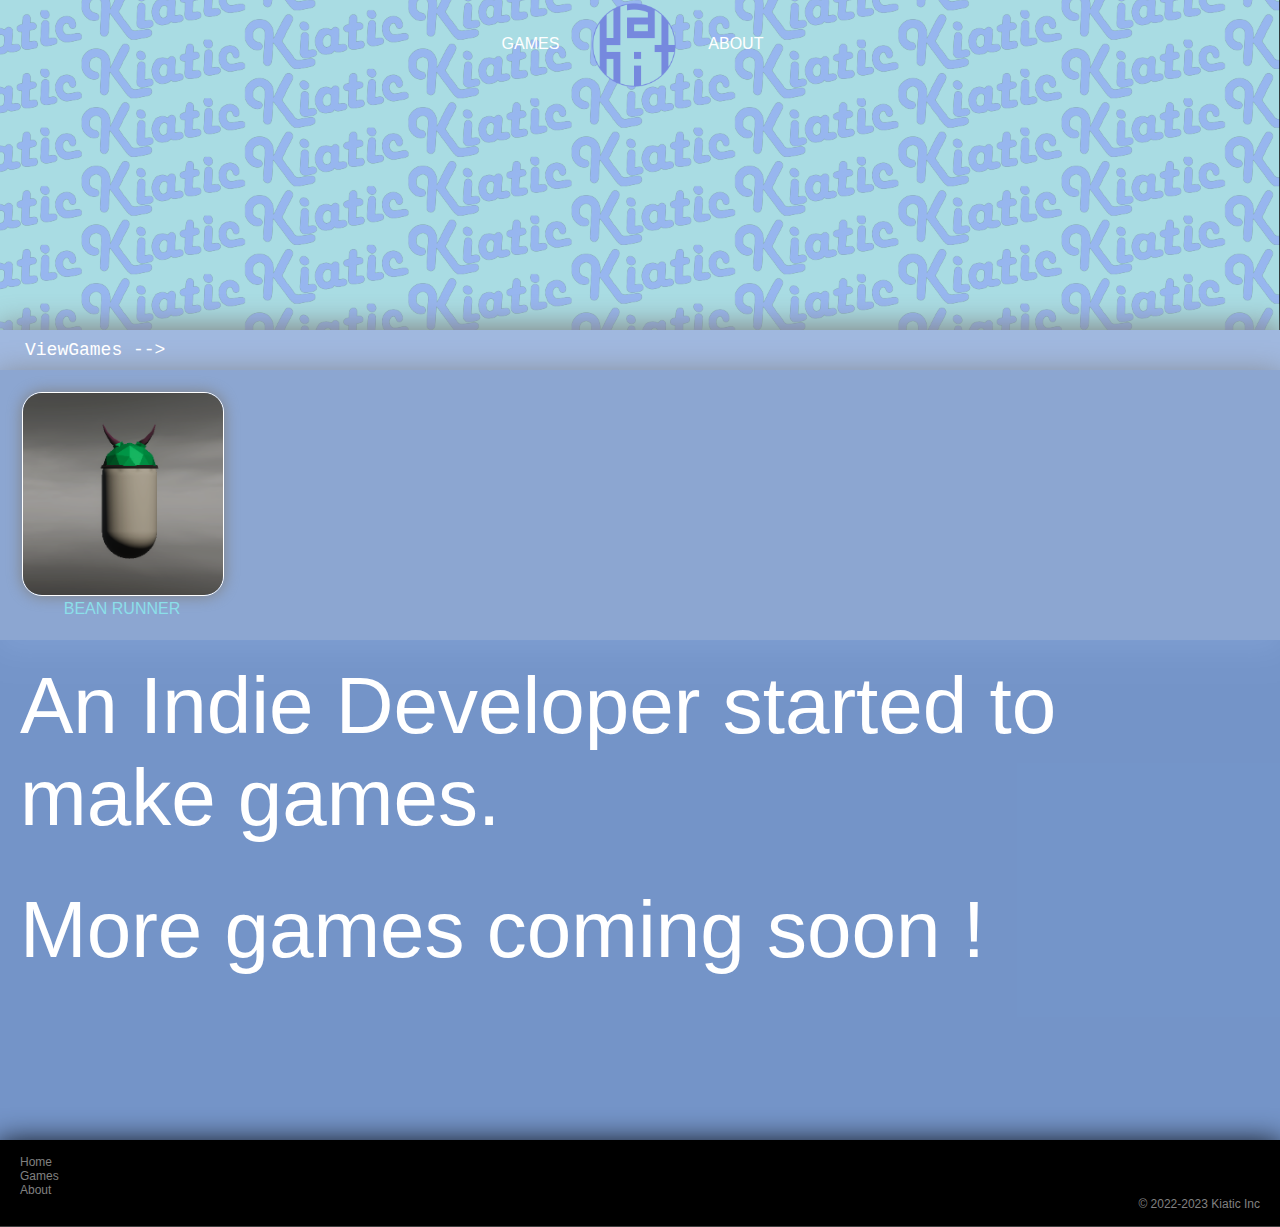
<file: index.html>
<!DOCTYPE html>
<html lang="en">
<head>
    <title>Kiatic | Home</title>
    <link rel="Icon" href="Logov2.png" type="image/x-icon" /> 
    <link rel="stylesheet" href="styles.css">
</head>
<body>
    <header>
        <nav>
            <ul>
                <li><a href="Games.html">Games</a></li>
                <li class="logo"><a href="index.html">Kiatic</a></li>
                <li><a href="About.html">About</a></li>
            </ul>
        </nav>
    </header>
    <section class="VGButton">
       <a href="Games.html" class = "VG">ViewGames --></a>
    </section>
    <section class="ViewGames">
       <figure>
        <a href="BeanRunnerPage.html">
            <img src="BeanRunnerIcon.png" alt="Bean Runner">
            <figcaption>Bean Runner</figcaption>
        </a>
        </figure>
    </section>
    <section class="HomeCenter">
       <pr class="AboutText">An Indie Developer started to make games. </pr>
       <pr class="AboutText">More games coming soon ! </pr>
    </section>
    <footer>
        <a href="index.html" class = "Footerr">Home</a>
        <a href="Games.html" class = "Footerr">Games</a>
        <a href="About.html" class = "Footerr">About</a>
        &copy; 2022-2023 Kiatic Inc
    </footer>
</body>
</html>
</file>
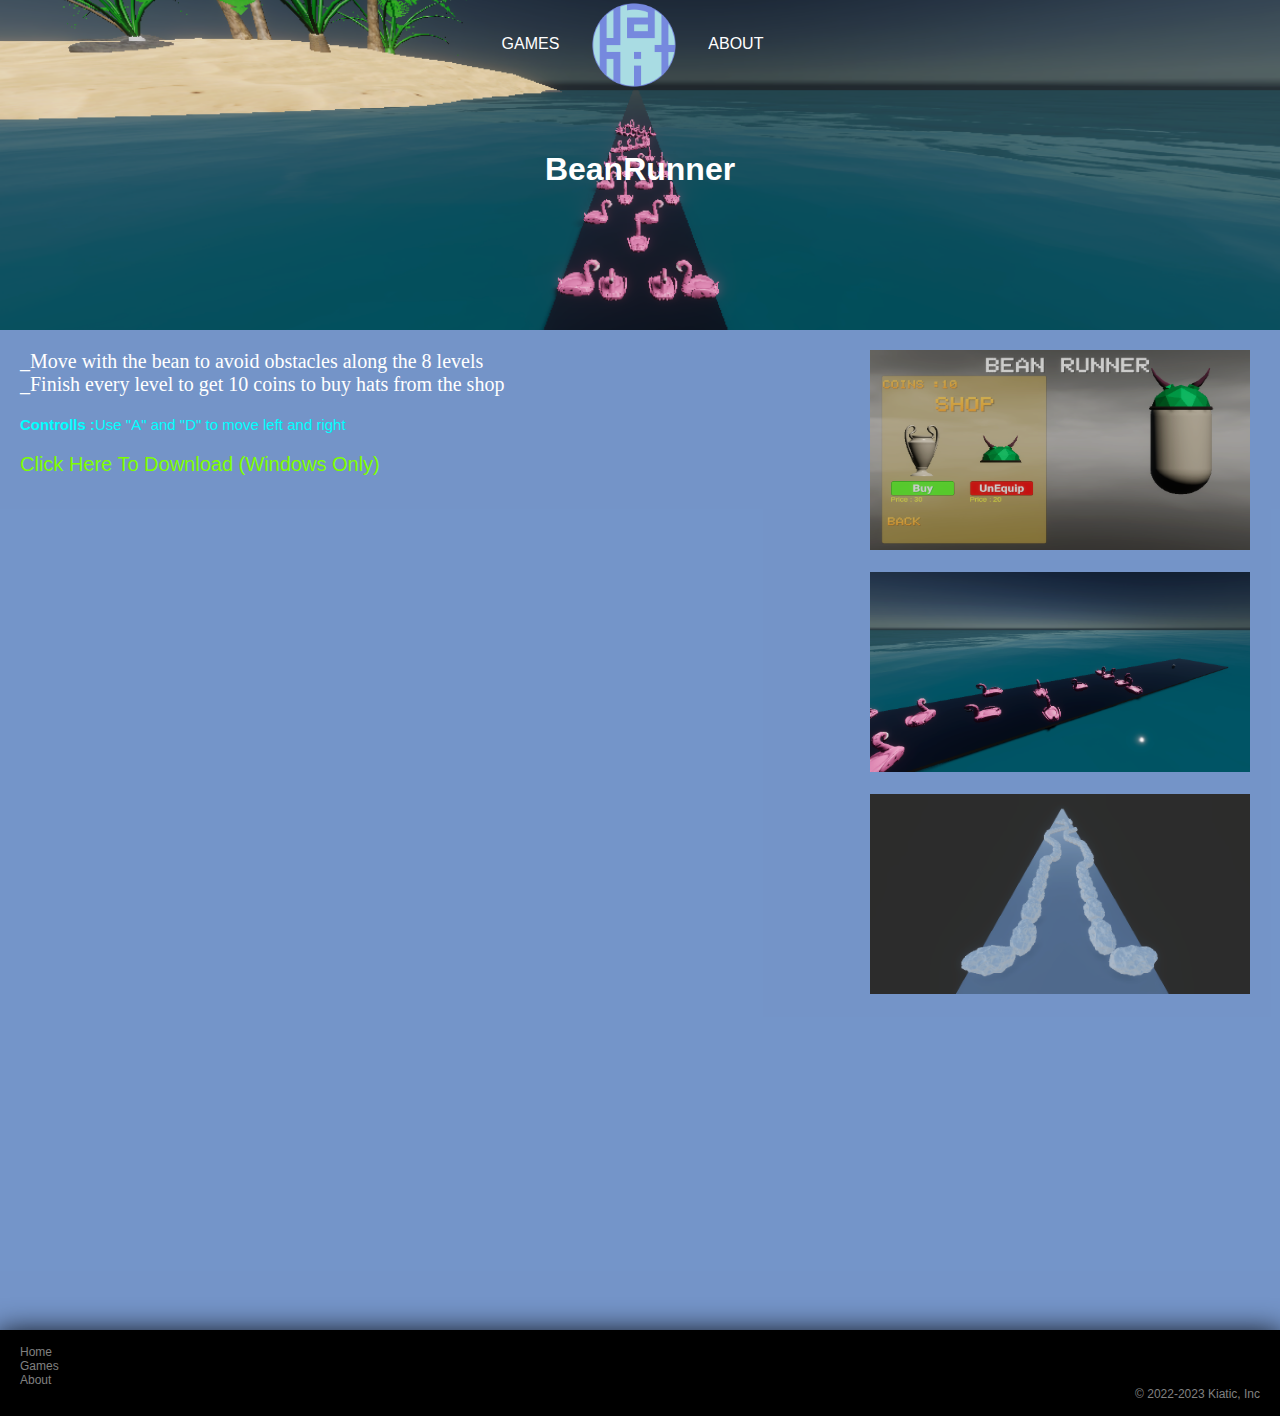
<file: BeanRunnerPage.html>
<!DOCTYPE html>
<html lang="en">
<head>
    <title>Games | BeanRunner</title>
    <link rel="Icon" href="Logov2.png" type="image/x-icon" /> 
    <link rel="stylesheet" href="styles.css">
</head>
<body>
    <header class="BeanRunnerHeader">
        <nav>
            <ul>
                <li><a href="Games.html">Games</a></li>
                <li class="logo"><a href="index.html">Kiatic</a></li>
                <li><a href="About.html">About</a></li>
            </ul>
        </nav>
        <h1>BeanRunner</h1>
    </header>
    <section class="BeanRunnerCenter">
        <section class = "BeanTxtFrame">
            <div class = "BeanTxt">_Move with the bean to avoid obstacles along the 8 levels</div>
            <div class = "BeanTxt">_Finish every level to get 10 coins to buy hats from the shop</div>
            <div class="bcont"><strong>Controlls :</strong>Use "A" and "D" to move left and right</div>
            <div class="brdownloaddiv">
                <a href="https://www.mediafire.com/file/ewlj0himz6gm4o6/Bean_Runner_Setup.exe/file" download="BeanRunnerSetup" class="brdownload">
                    Click Here To Download (Windows Only)
                </a>
            </div>
        </section>

        <section class="BeanGall">
            <div><img src="1.png" style="width:380px;height:200px;" ></div>
            <br>
            <div><img src="2.png" style="width:380px;height:200px;" ></div>
            <br>
            <div><img src="3.png" style="width:380px;height:200px;" ></div>
        </section>
    </section>
    </section>
    <footer>
        <a href="index.html" class = "Footerr">Home</a>
        <a href="Games.html" class = "Footerr">Games</a>
        <a href="About.html" class = "Footerr">About</a>
        &copy; 2022-2023 Kiatic, Inc
    </footer>
</body>
</html>
</file>
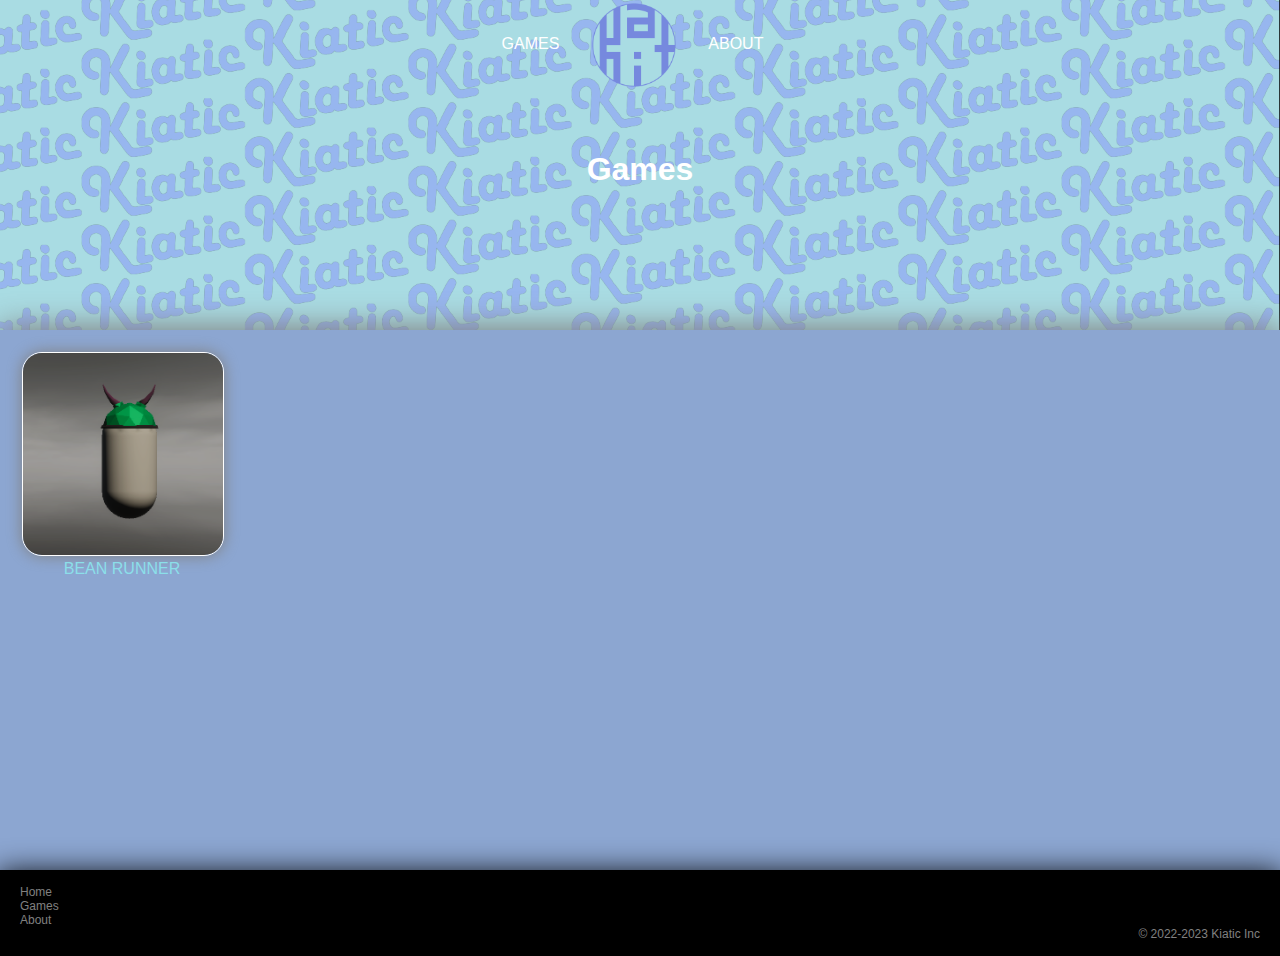
<file: Games.html>
<!DOCTYPE html>
<html lang="en">
<head>
    <title>Kiatic | Games</title>
    <link rel="Icon" href="Logov2.png" type="image/x-icon" /> 
    <link rel="stylesheet" href="styles.css">
</head>
<body>
    <header>
        <nav>
            <ul>
                <li><a href="Games.html">Games</a></li>
                <li class="logo"><a href="index.html">Kiatic</a></li>
                <li><a href="About.html">About</a></li>
            </ul>
        </nav>
        <h1>Games</h1>
    </header>
    <section class="GamesSection">
        <figure>
            <a href="BeanRunnerPage.html">
                <img src="BeanRunnerIcon.png" alt="Bean Runner">
                <figcaption>Bean Runner</figcaption>
            </a>
         </figure>
     </section>
        <footer>
            <a href="index.html" class = "Footerr">Home</a>
            <a href="Games.html" class = "Footerr">Games</a>
            <a href="About.html" class = "Footerr">About</a>
            &copy; 2022-2023 Kiatic Inc
        </footer>
</body>
</html>
</file>
<file: styles.css>
body {
    background: rgb(63, 63, 63);
    color: white;
    font-family: 'Gill Sans', 'Gill Sans MT', Calibri, 'Trebuchet MS', sans-serif;
    margin: 0;
    padding: 0;
}

header {
    background-image: url("Background.png");
    background-size: 100%;
    background-position: center;
    padding: 15px;
    height: 300px;
    text-align: center;
}

.BeanRunnerHeader {
    background-image: url("BeanBackground.png");
    background-size: 100%;
    background-position: center;
    padding: 15px;
    height: 300px;
    text-align: center;
}

header a {
    color: white;
    text-decoration: none;
    text-transform: uppercase;
}

header .logo a {
    background-image: url("Logov2.png");
    background-size: 110px;
    background-repeat: no-repeat;
    background-position: center;
    display: inline-block;
    height: 95px;
    position: relative;
    text-indent: -999999999999999999px;
    top: -38px;
    width: 110px;

}

.VGButton {
    background-color: rgb(160, 184, 223);
    margin: auto;
    font-size: larger;
    font-family:monospace;
    padding: 10px 0px 10px 25px;
    box-shadow: gray 0px -2px 30px 1px;
}

.ViewGames {
    box-shadow: gray 0px 8px 30px 2px;
    background: rgb(140, 166, 209);
    color: rgb(139, 223, 233);
    padding: 20px;
    display: flex;
    flex-direction: row;
}

.ViewGames figure {
    margin: 2px;
    text-align: center;
    text-transform: uppercase;
    width: 200px;
}

.ViewGames figure img {
    border: 1px solid white;
    border-radius: 20px;
    box-shadow: gray 0 0 15px;
    width: 200px;
}

.GamesSection {
    box-shadow: gray 0px 8px 30px 2px;
    background: rgb(140, 166, 209);
    color: rgb(139, 223, 233);
    padding: 20px;
    display: flex;
    flex-direction: row;
    height: 500px;
    box-shadow: gray 0px -2px 30px 1px;
}

.GamesSection figure {
    margin: 2px;
    text-align: center;
    text-transform: uppercase;
    width: 200px;
}

.GamesSection figure img {
    border: 1px solid white;
    border-radius: 20px;
    box-shadow: gray 0 0 15px;
    width: 200px;
}

.BeanRunnerCenter {
    height: 1000px;
    background: rgba(126, 164, 226, 0.849);
    display: flex;
    padding: 0px;
}

.BeanTxtFrame {
    width: 810px;
    padding: 20px;
}

.BeanTxt {
    font-size: 20px;
    font-family: cursive;
}

.brdownloaddiv {
    padding: 20px 0 0 0;
}

.brdownload {
    font-size: 20px;
    color: chartreuse;
}

.bcont {
    font-size: 15px;
    padding: 20px 0 0 0;
    color: aqua;
}

.BeanGall {
    width: 360px;
    height: 680px;
    padding: 20px;
}

.AboutCenter {
    box-shadow: black 0px 5px 30px 2px;
    height: 500px;
    background: rgba(126, 164, 226, 0.849);
    display: flex;
    flex-direction: column;
    text-align: left;
    padding: 0px;
}

.HomeCenter {
    height: 500px;
    background: rgba(126, 164, 226, 0.849);
    display: flex;
    flex-direction: column;
    text-align: left;
    padding: 0px;
}

.AboutText {
    font-size: 80px;
    padding: 20px;
}

ul {
    margin: 0;
    padding: 0;
    list-style: none;
}

li {
    display: inline-block;
    margin: 20px 15px 0px 0px;
    border-radius: 0px;
}

a {
    text-decoration: none;
    color: rgb(139, 223, 233);
}

footer {
    box-shadow: black 0px 5px 30px 2px;
    background: black;
    color: gray;
    font-size: 12px;
    text-decoration: none;
    padding: 15px 20px;
    display: flex;
    flex-direction: column;
    text-align: right;
}

.VG {
    color: white;
    font-size: 18px;
}


.Footerr {
    color: gray;
    font-size: 12px;
    text-decoration: none;  
    text-align: left;
}
</file>
